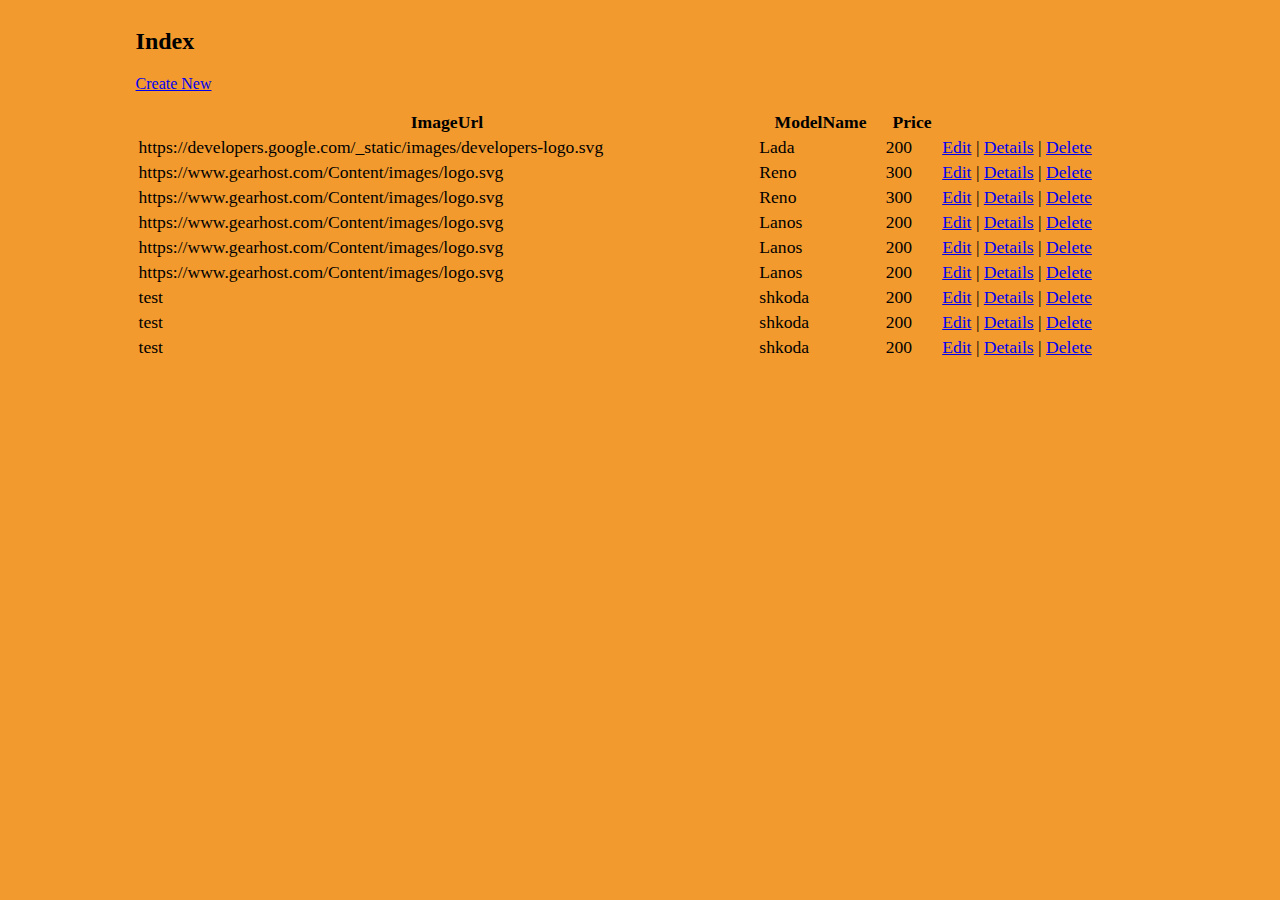
<file: AdminStyles/index.html>
<!DOCTYPE html>
<html lang="en">
<head>
	<meta charset="UTF-8">
	<title>Document</title>
	<link rel="stylesheet" href="css/style.css">
</head>
<body>

<section class="carsTable">
<h2>Index</h2>

<p>
    <a href="/Admin/Create">Create New</a>
</p>
<table class="table">
    <tr>
        <th>
            ImageUrl
        </th>
        <th>
            ModelName
        </th>
        <th>
            Price
        </th>
        <th></th>
    </tr>

    <tr>
        <td>
            https://developers.google.com/_static/images/developers-logo.svg
        </td>
        <td>
            Lada
        </td>
        <td>
            200
        </td>
        <td>
            <a href="/Admin/Edit/1">Edit</a> |
            <a href="/Admin/Details/1">Details</a> |
            <a href="/Admin/Delete/1">Delete</a>
        </td>
    </tr>
    <tr>
        <td>
            https://www.gearhost.com/Content/images/logo.svg
        </td>
        <td>
            Reno
        </td>
        <td>
            300
        </td>
        <td>
            <a href="/Admin/Edit/2">Edit</a> |
            <a href="/Admin/Details/2">Details</a> |
            <a href="/Admin/Delete/2">Delete</a>
        </td>
    </tr>
    <tr>
        <td>
            https://www.gearhost.com/Content/images/logo.svg
        </td>
        <td>
            Reno
        </td>
        <td>
            300
        </td>
        <td>
            <a href="/Admin/Edit/3">Edit</a> |
            <a href="/Admin/Details/3">Details</a> |
            <a href="/Admin/Delete/3">Delete</a>
        </td>
    </tr>
    <tr>
        <td>
            https://www.gearhost.com/Content/images/logo.svg
        </td>
        <td>
            Lanos
        </td>
        <td>
            200
        </td>
        <td>
            <a href="/Admin/Edit/4">Edit</a> |
            <a href="/Admin/Details/4">Details</a> |
            <a href="/Admin/Delete/4">Delete</a>
        </td>
    </tr>
    <tr>
        <td>
            https://www.gearhost.com/Content/images/logo.svg
        </td>
        <td>
            Lanos
        </td>
        <td>
            200
        </td>
        <td>
            <a href="/Admin/Edit/5">Edit</a> |
            <a href="/Admin/Details/5">Details</a> |
            <a href="/Admin/Delete/5">Delete</a>
        </td>
    </tr>
    <tr>
        <td>
            https://www.gearhost.com/Content/images/logo.svg
        </td>
        <td>
            Lanos
        </td>
        <td>
            200
        </td>
        <td>
            <a href="/Admin/Edit/6">Edit</a> |
            <a href="/Admin/Details/6">Details</a> |
            <a href="/Admin/Delete/6">Delete</a>
        </td>
    </tr>
    <tr>
        <td>
            test
        </td>
        <td>
            shkoda
        </td>
        <td>
            200
        </td>
        <td>
            <a href="/Admin/Edit/7">Edit</a> |
            <a href="/Admin/Details/7">Details</a> |
            <a href="/Admin/Delete/7">Delete</a>
        </td>
    </tr>
    <tr>
        <td>
            test
        </td>
        <td>
            shkoda
        </td>
        <td>
            200
        </td>
        <td>
            <a href="/Admin/Edit/8">Edit</a> |
            <a href="/Admin/Details/8">Details</a> |
            <a href="/Admin/Delete/8">Delete</a>
        </td>
    </tr>
    <tr>
        <td>
            test
        </td>
        <td>
            shkoda
        </td>
        <td>
            200
        </td>
        <td>
            <a href="/Admin/Edit/9">Edit</a> |
            <a href="/Admin/Details/9">Details</a> |
            <a href="/Admin/Delete/9">Delete</a>
        </td>
    </tr>

</table>
</section>
</body>
</html>
</file>
<file: AdminStyles/css/style.css>
/* line 23, ../sass/_grids.scss */
body {
  background-color: #F29A2E;
}

/* line 26, ../sass/_grids.scss */
.carsTable {
  margin-left: 10.09174%;
  width: 79.81651%;
  float: left;
  margin-right: 0.91743%;
  background-color: #F29A2E;
}

/* line 31, ../sass/_grids.scss */
.carsTable table {
  width: 100%;
}

/* line 34, ../sass/_grids.scss */
.carsTable table {
  font-family: Roboto;
  font-size: 1.1em;
  width: 100%;
}
</file>
